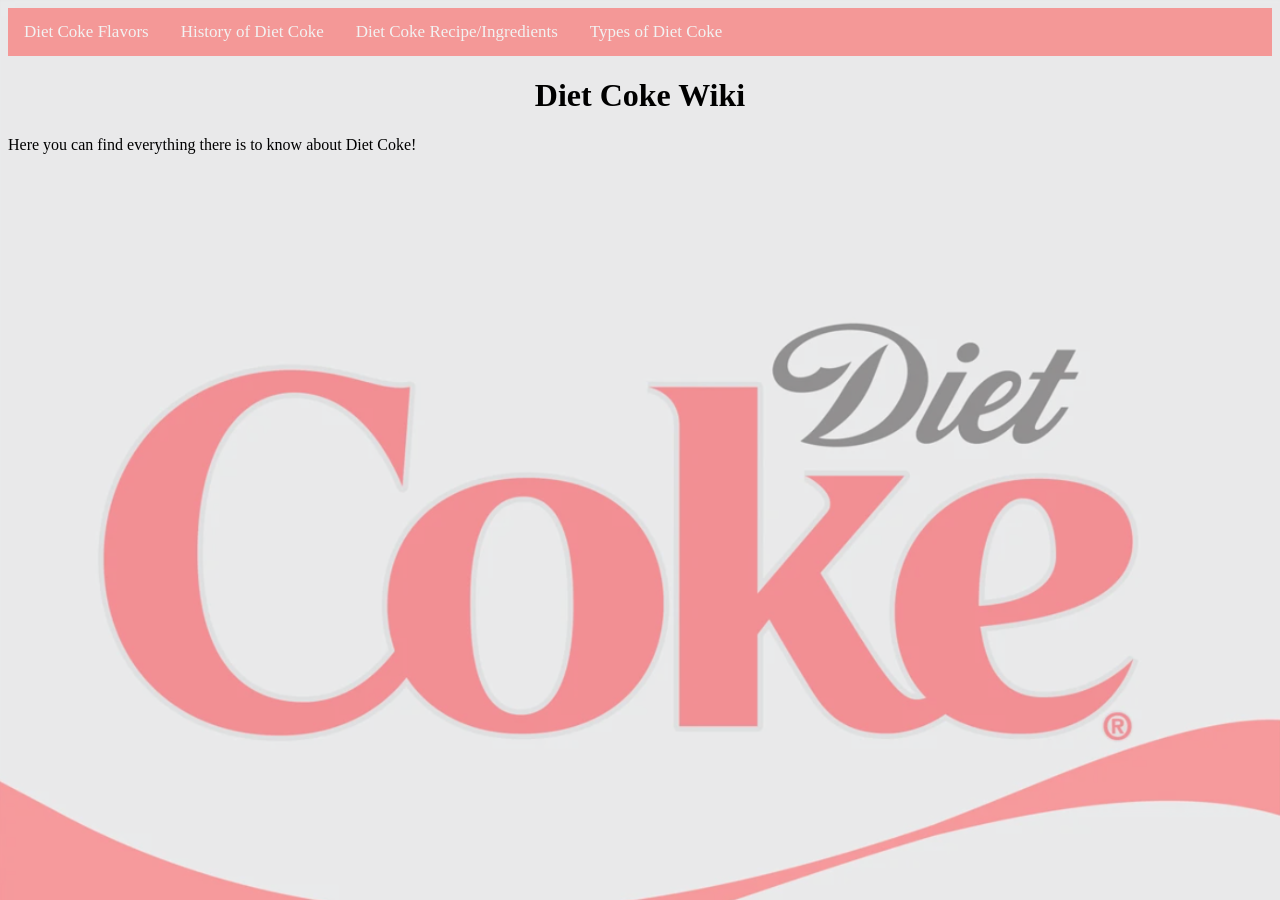
<file: index.html>
<!DOCTYPE html>
<html>
<head>
	<title>Diet Coke Wiki</title>
	<link href="style.css" type="text/css" rel="stylesheet"/>
</head>
<body id="homepage">
	<div class="navbar"> 
		<a href="Flavors.html">Diet Coke Flavors </a>
		<a href="History.html">History of Diet Coke </a>	
		<a href="Recipe.html">Diet Coke Recipe/Ingredients </a>
		<a href="Types.html">Types of Diet Coke </a>
</div>
	<h1><center>Diet Coke Wiki<center></h1>	


	<p>Here you can find everything there is to know about Diet Coke!</p>

		
</body>
</html>
</file>
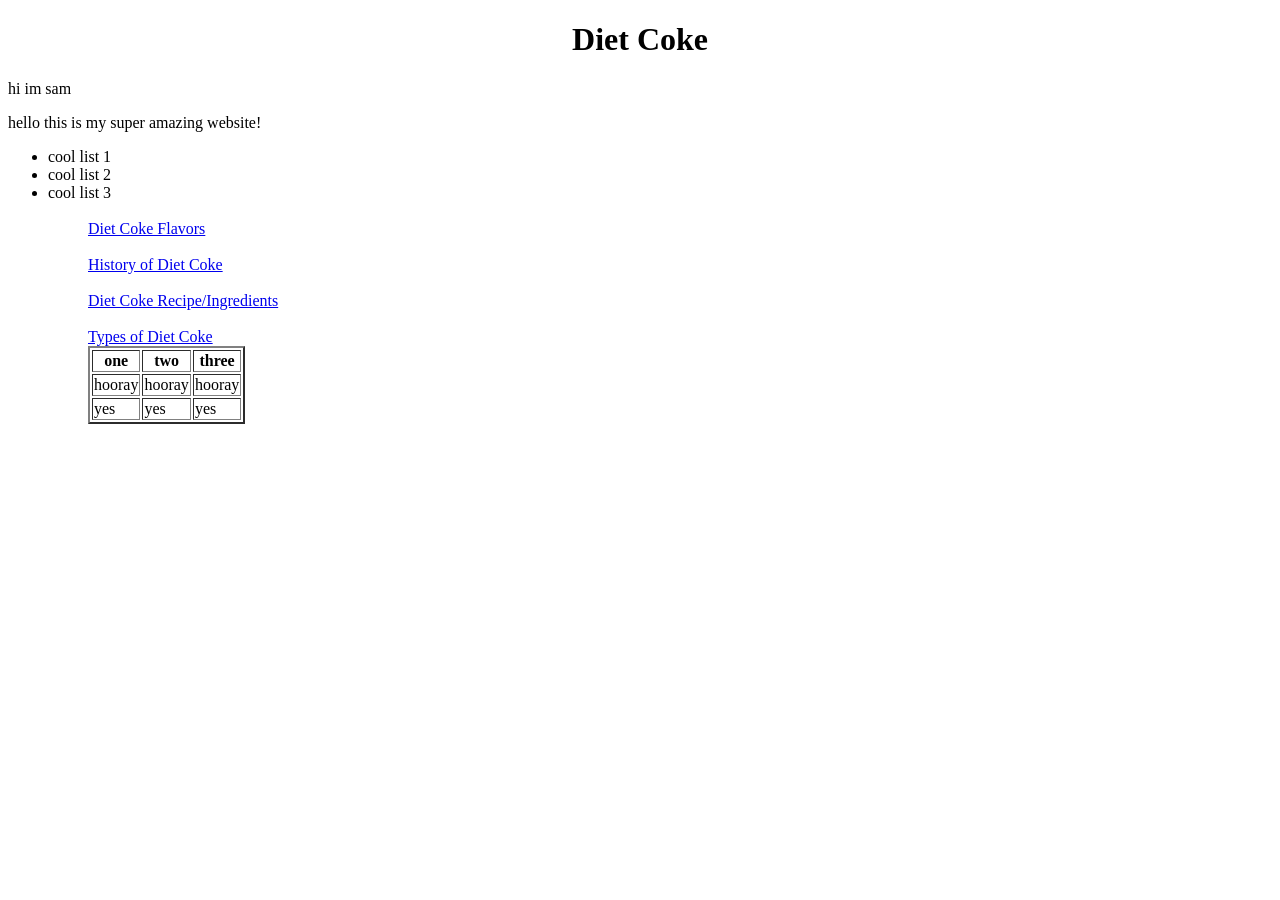
<file: Sam Garfinkel CS 2026/index.html>
<!DOCTYPE html>
<html>
<head>
	<title>Diet Coke</title>
</head>
<body>
	<h1><center>Diet Coke<center></h1>	
	hi im sam

	<p>hello this is my super amazing website!</p>

	<ul> 
		<li>cool list 1</li>
		<li>cool list 2</li>
		<li>cool list 3</li>	
		<ul/>	

<br>

<a href="Flavors.html">Diet Coke Flavors </a>
<br>
<br>
<a href="History.html">History of Diet Coke </a>
<br>
<br>
<a href="Recipe.html">Diet Coke Recipe/Ingredients </a>
<br>
<br>
<a href="Types.html">Types of Diet Coke </a>
		<table border=2>
			<tr>
				<th>one</th>
				<th>two</th>
				<th>three</th>
			</tr>
			<tr>
				<td>hooray</td>
				<td>hooray</td>
				<td>hooray</td>
			</tr>
			<tr>
				<td>yes</td>
				<td>yes</td>
				<td>yes</td>
			</tr>
		</table>

	</table>	
</body>
</html>
</file>
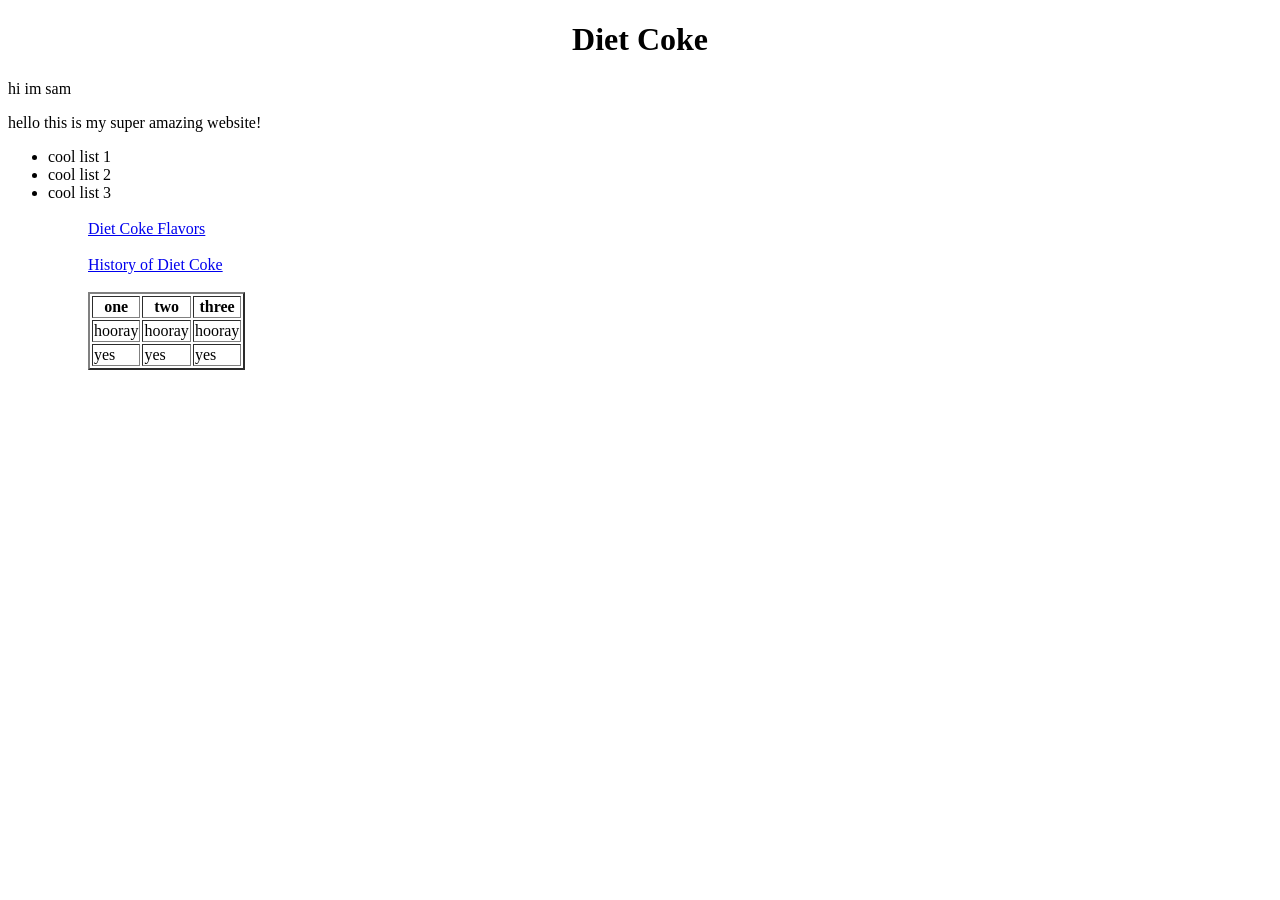
<file: Diet Coke.html>
<!DOCTYPE html>
<!-- saved from url=(0066)file:///Users/s2026/Desktop/Sam%20Garfinkel%20CS%202026/index.html -->
<html><head><meta http-equiv="Content-Type" content="text/html; charset=windows-1252">
	<title>Diet Coke Wiki</title>
	<link href="style.css" type="text/css" rel="stylesheet"/>
</head>
<body>
	<h1><center>Diet Coke<center></center></center></h1>	
	hi im sam

	<p>hello this is my super amazing website!</p>

	<ul> 
		<li>cool list 1</li>
		<li>cool list 2</li>
		<li>cool list 3</li>	
		<ul>	

<br>

<a href="file:///Users/s2026/Desktop/Sam%20Garfinkel%20CS%202026/Flavors.html">Diet Coke Flavors </a>
<br>
<br>
<a href="file:///Users/s2026/Desktop/Sam%20Garfinkel%20CS%202026/History.html">History of Diet Coke </a>
<br>
<br>
		<table border="2">
			<tbody><tr>
				<th>one</th>
				<th>two</th>
				<th>three</th>
			</tr>
			<tr>
				<td>hooray</td>
				<td>hooray</td>
				<td>hooray</td>
			</tr>
			<tr>
				<td>yes</td>
				<td>yes</td>
				<td>yes</td>
			</tr>
		</tbody></table>

		

</ul></ul></body></html>
</file>
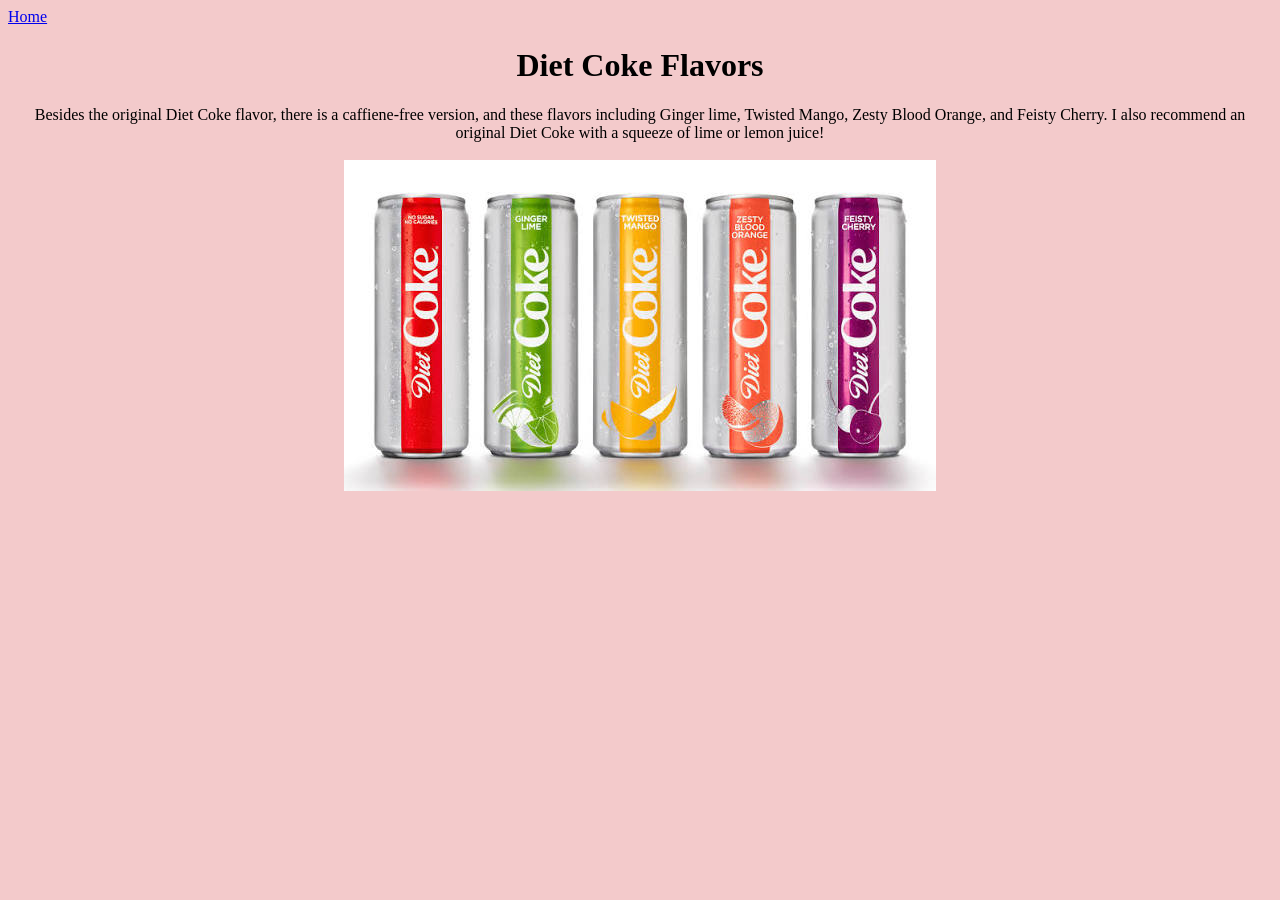
<file: Flavors.html>
<!DOCTYPE html>
<html>
<head>
	<title>Flavors</title>
	<link href="style.css" type="text/css" rel="stylesheet"/>
</head>
<a href="index.html">Home</a>

<body id="flavors"> <center>
	<h1>Diet Coke Flavors</h1> 
	<p> Besides the original Diet Coke flavor, there is a caffiene-free version, and these flavors including Ginger lime, Twisted Mango, Zesty Blood Orange, and Feisty Cherry. I also recommend an original Diet Coke with a squeeze of lime or lemon juice!
	<br>
	<br>	
</body>

<img src="dietflavors.jpeg" alt="a bunch of flavors" />

<br>
<br>
<br>

</html>
</file>
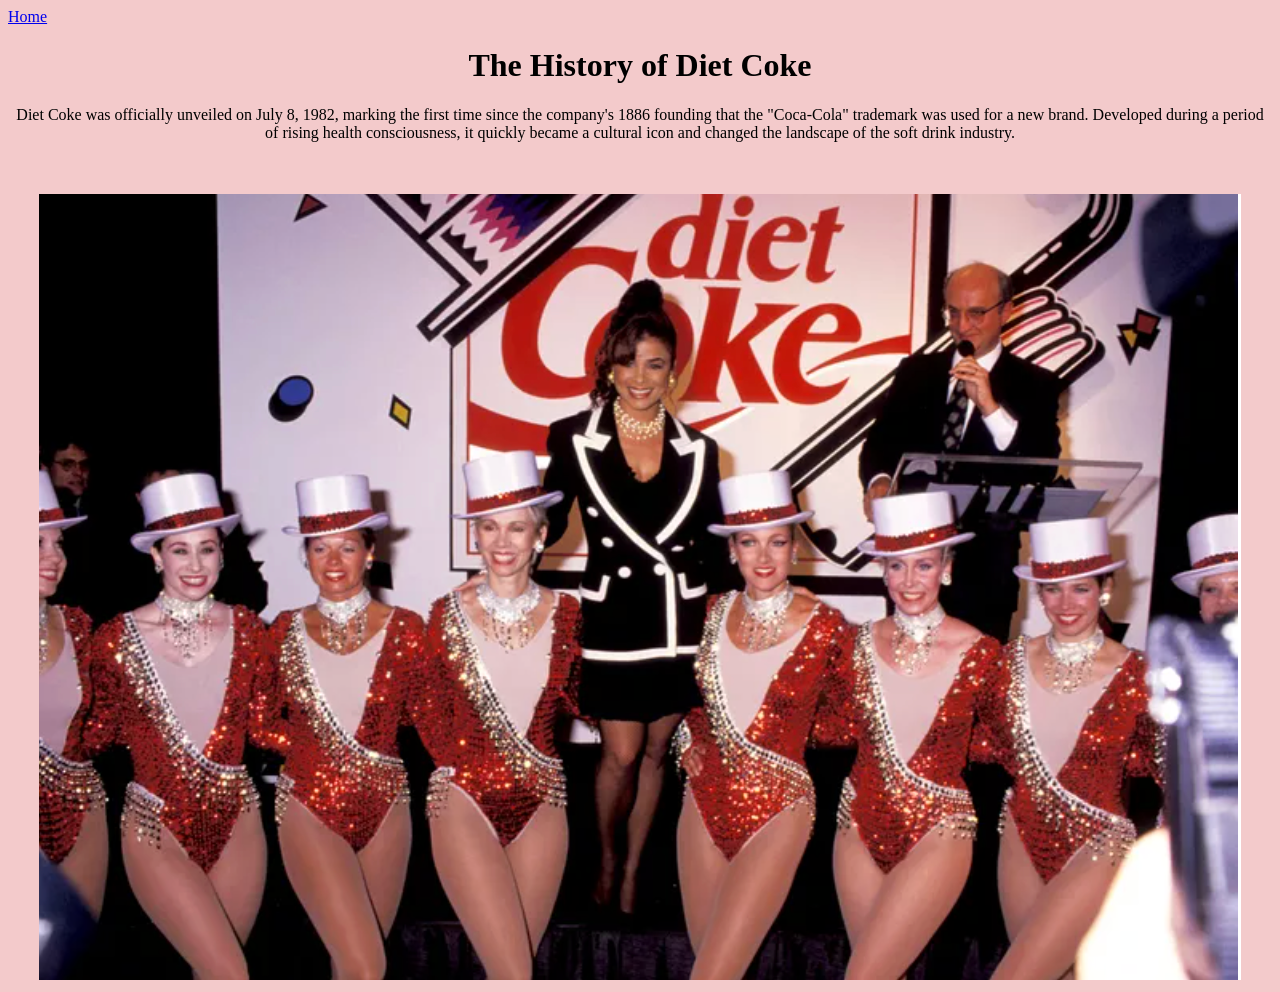
<file: History.html>
<!DOCTYPE html>
<html>
<head>
	<title>History</title>
		<link href="style.css" type="text/css" rel="stylesheet"/>

</head>

<body id="history"> 
	<a href="index.html">Home</a> <center>
	<h1>The History of Diet Coke</h1>

	 
	<p> Diet Coke was officially unveiled on July 8, 1982, marking the first time since the company's 1886 founding that the "Coca-Cola" trademark was used for a new brand. Developed during a period of rising health consciousness, it quickly became a cultural icon and changed the landscape of the soft drink industry.</p>
	<br>
	<br> 

	<img src="dietcokegirls.png" alt="Diet Coke Creation Ceremony" /> </center>
</body>
</html>
</file>
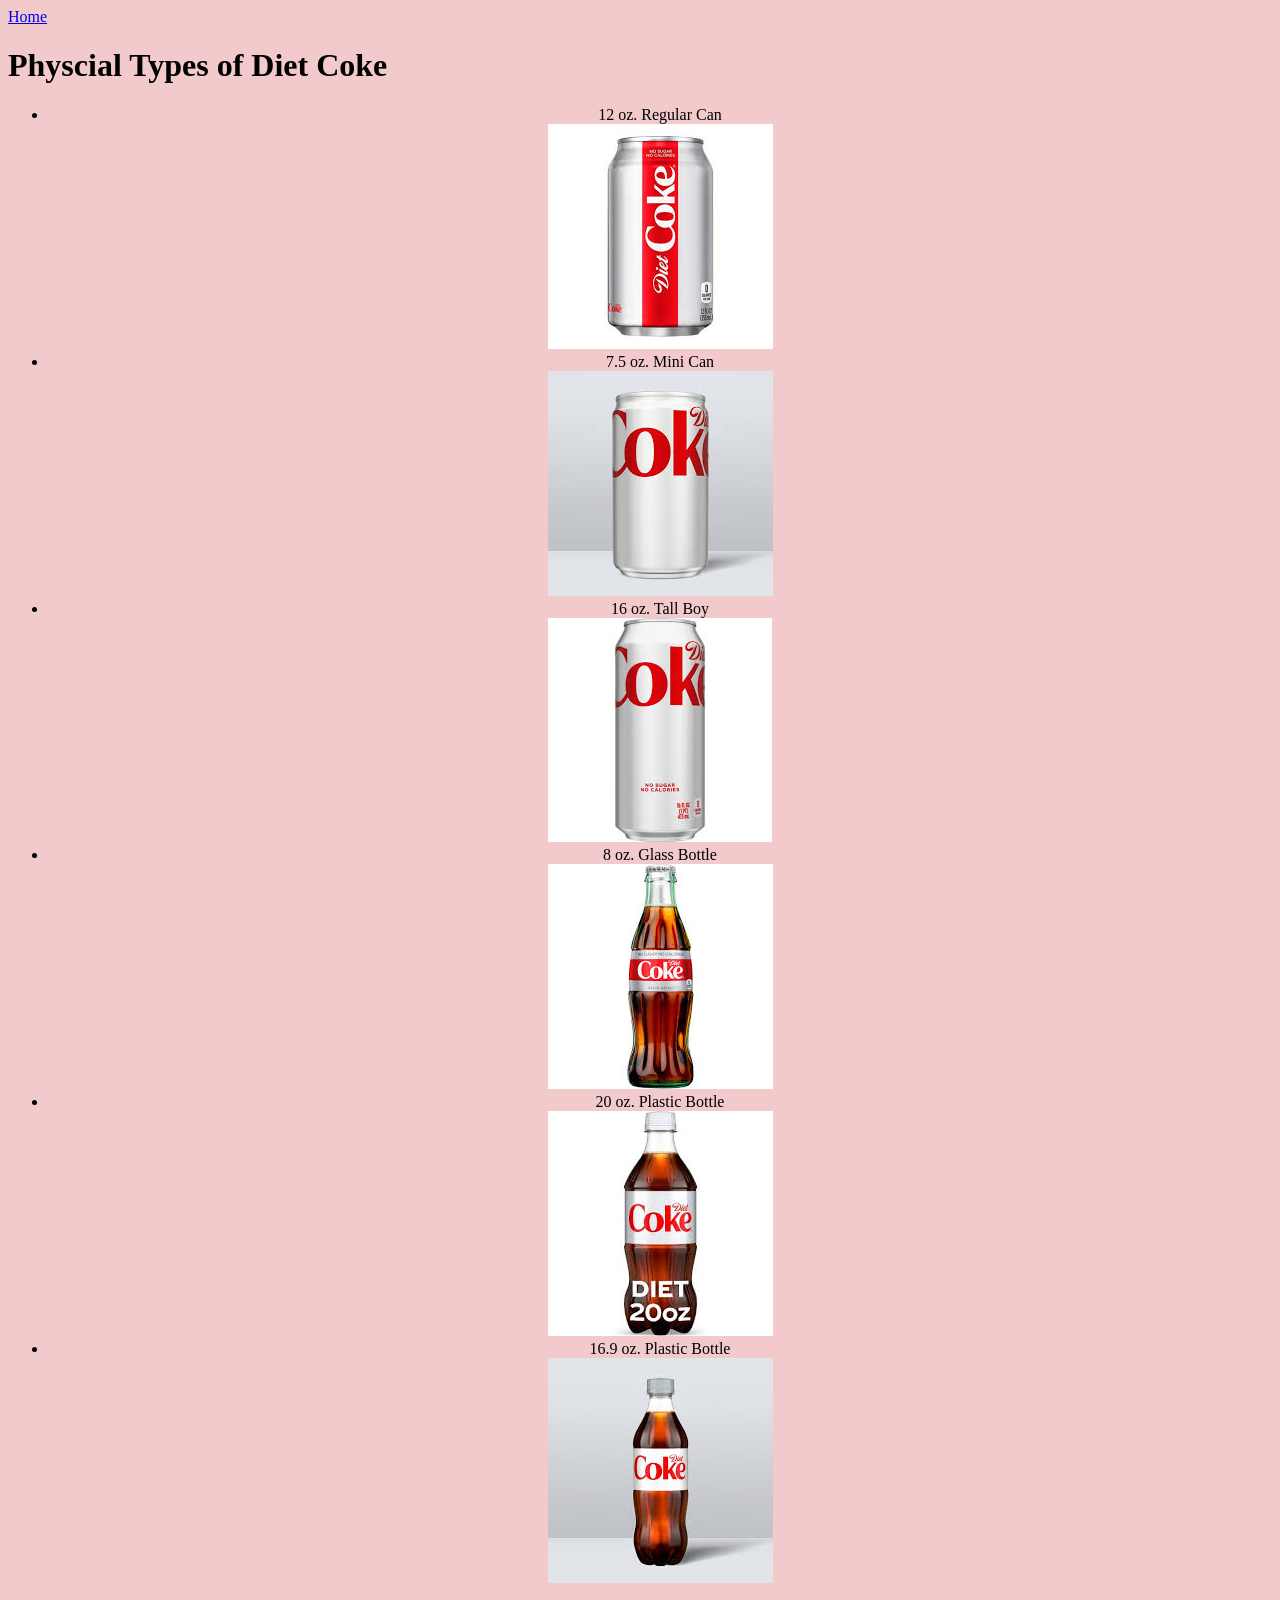
<file: Types.html>
<!DOCTYPE html>
<html>
<head> 
	<a href="index.html">Home</a>
	<title>Types</title>
	<link href="style.css" type="text/css" rel="stylesheet"/>
</head>
<body id="types">
	<h1>Physcial Types of Diet Coke</h1> <center>
	<ul> <left>
		<li>12 oz. Regular Can</li>
	<img src="12oz.jpeg" />
		<li>7.5 oz. Mini Can</li>
	<img src="7.5oz.jpeg" />
		<li>16 oz. Tall Boy</li>
	<img src="tallboy.jpeg" />
		<li>8 oz. Glass Bottle</li>	
	<img src="8oz.jpeg" />
		<li>20 oz. Plastic Bottle</li>
	<img src="20oz.jpeg" />
		<li>16.9 oz. Plastic Bottle</li>
	<img src="6.9oz.jpeg" />

		<ul/>	

	<p> 


	<p> 
</body>
</html>
</file>
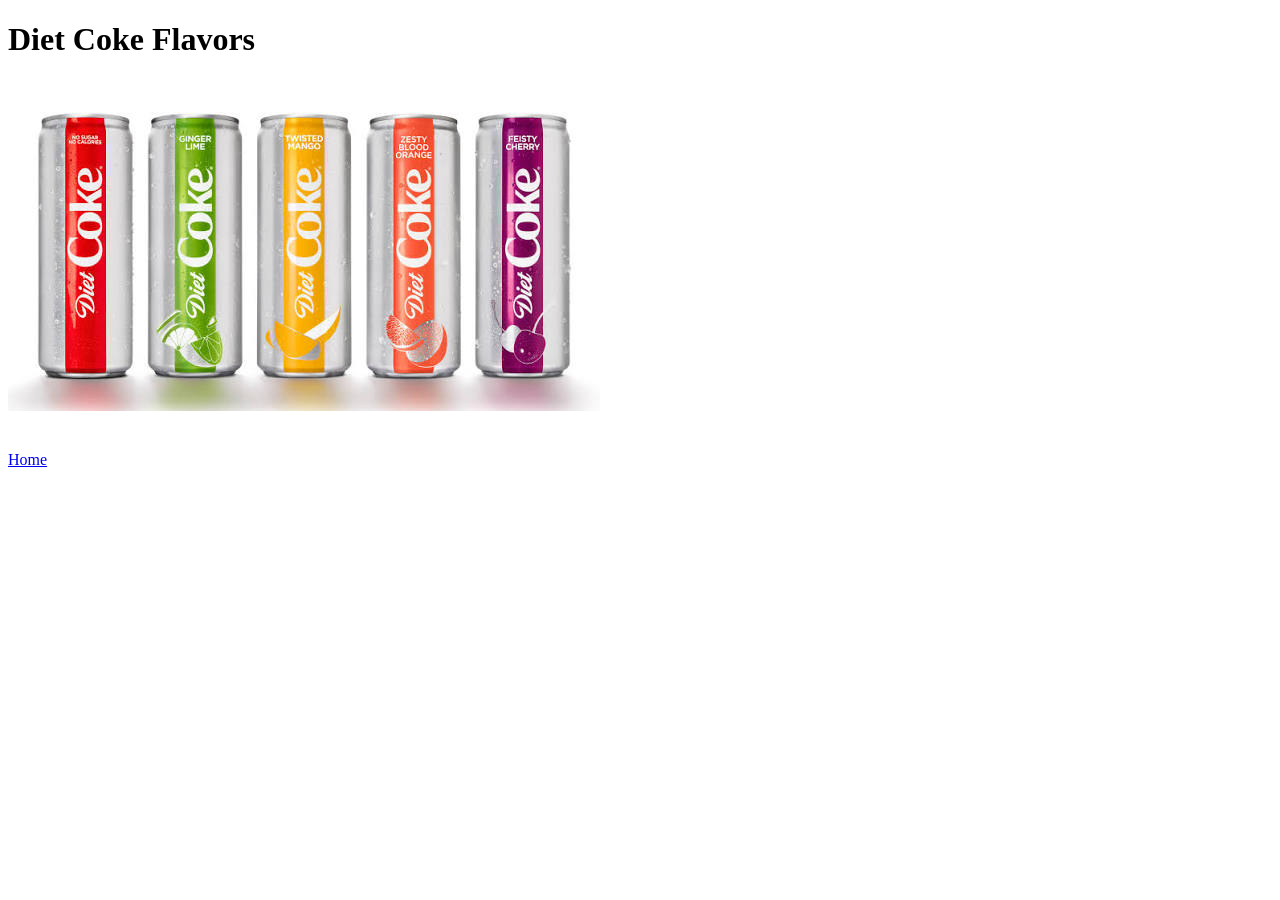
<file: website.html>
<!DOCTYPE html>
<html>
<head>
	<title>website</title>
	<link href="style.css" type="text/css" rel="stylesheet"/>
</head>

<body>
	<h1>Diet Coke Flavors</h1>
</body>

<img src="dietflavors.jpeg" />

<br>
<br>
<br>

<a href="index.html">Home</a>

</html>
</file>
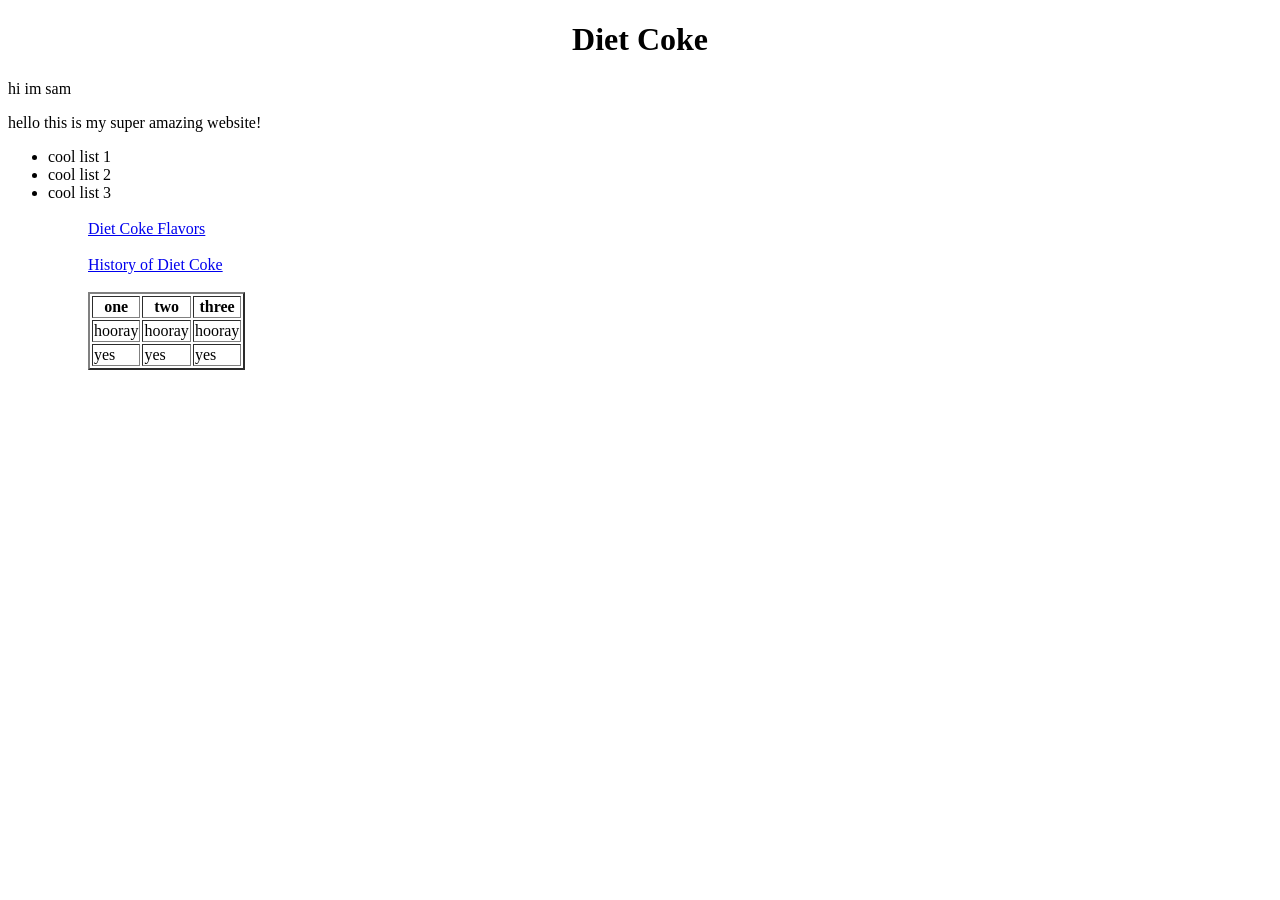
<file: Sam Garfinkel CS 2026/Diet Coke.html>
<!DOCTYPE html>
<!-- saved from url=(0066)file:///Users/s2026/Desktop/Sam%20Garfinkel%20CS%202026/index.html -->
<html><head><meta http-equiv="Content-Type" content="text/html; charset=windows-1252">
	<title>Diet Coke</title>
</head>
<body>
	<h1><center>Diet Coke<center></center></center></h1>	
	hi im sam

	<p>hello this is my super amazing website!</p>

	<ul> 
		<li>cool list 1</li>
		<li>cool list 2</li>
		<li>cool list 3</li>	
		<ul>	

<br>

<a href="file:///Users/s2026/Desktop/Sam%20Garfinkel%20CS%202026/Flavors.html">Diet Coke Flavors </a>
<br>
<br>
<a href="file:///Users/s2026/Desktop/Sam%20Garfinkel%20CS%202026/History.html">History of Diet Coke </a>
<br>
<br>
		<table border="2">
			<tbody><tr>
				<th>one</th>
				<th>two</th>
				<th>three</th>
			</tr>
			<tr>
				<td>hooray</td>
				<td>hooray</td>
				<td>hooray</td>
			</tr>
			<tr>
				<td>yes</td>
				<td>yes</td>
				<td>yes</td>
			</tr>
		</tbody></table>

		

</ul></ul></body></html>
</file>
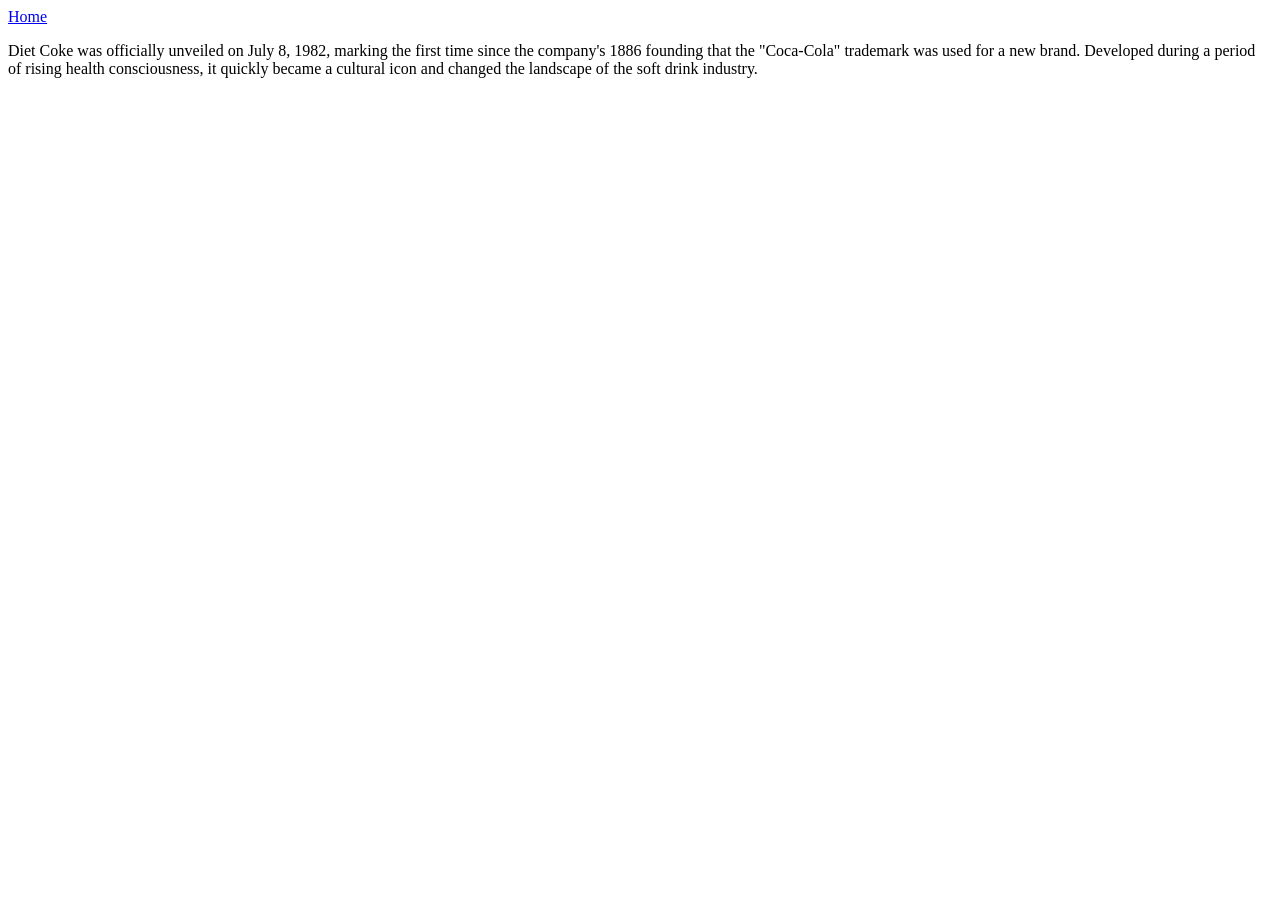
<file: Sam Garfinkel CS 2026/History.html>
<!DOCTYPE html>
<html>
<head>
	<title>History</title>
</head>
<body>
<a href="index.html">Home</a>
	<p> Diet Coke was officially unveiled on July 8, 1982, marking the first time since the company's 1886 founding that the "Coca-Cola" trademark was used for a new brand. Developed during a period of rising health consciousness, it quickly became a cultural icon and changed the landscape of the soft drink industry. 
</body>
</html>
</file>
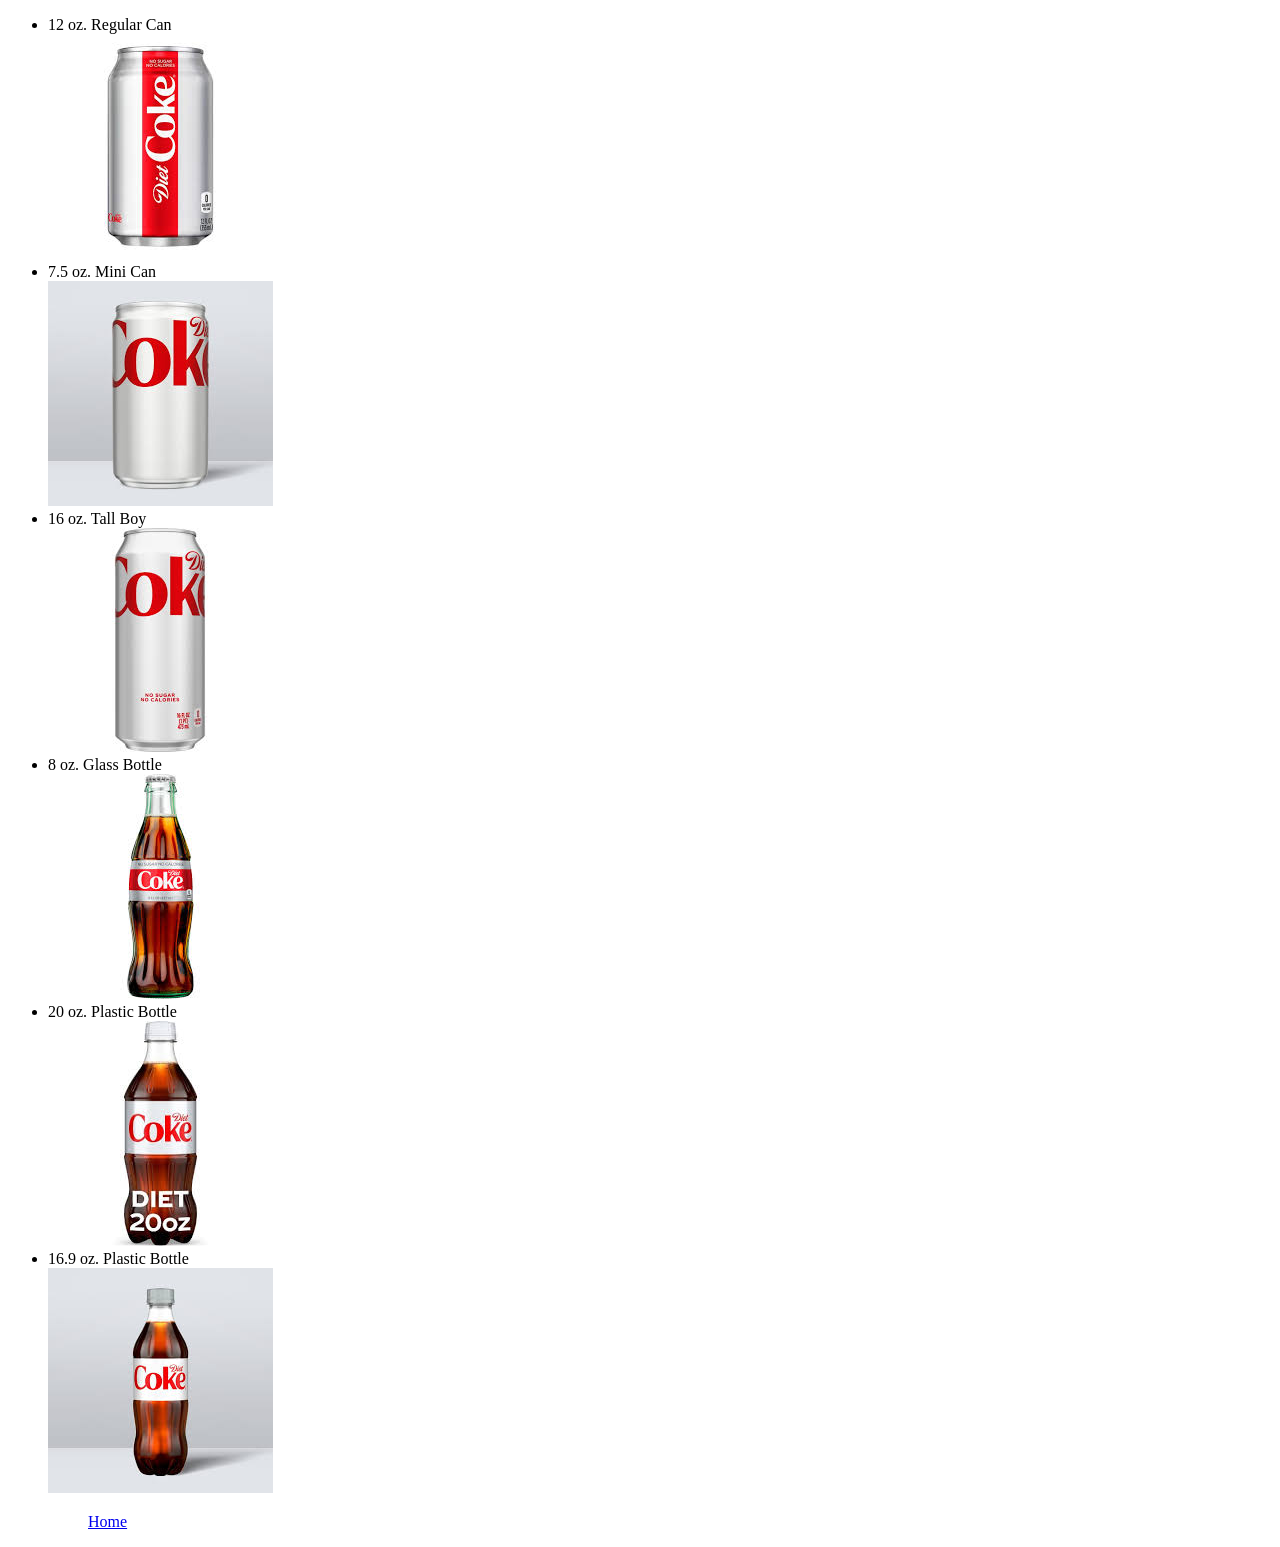
<file: Sam Garfinkel CS 2026/Types.html>
<!DOCTYPE html>
<html>
<head>
	<title>Types</title>
</head>
<body>
	<ul> 
		<li>12 oz. Regular Can</li>
	<img src="12oz.jpeg" />
		<li>7.5 oz. Mini Can</li>
	<img src="7.5oz.jpeg" />
		<li>16 oz. Tall Boy</li>
	<img src="tallboy.jpeg" />
		<li>8 oz. Glass Bottle</li>	
	<img src="8oz.jpeg" />
		<li>20 oz. Plastic Bottle</li>
	<img src="20oz.jpeg" />
		<li>16.9 oz. Plastic Bottle</li>
	<img src="6.9oz.jpeg" />

		<ul/>	

	<p> 

<a href="index.html">Home</a>
	<p> 
</body>
</html>
</file>
<file: style.css>
#homepage {
	background-image: url("background.png");
	background-color: rgba(255,255,255,0.5);
	background-blend-mode: lighten;
	background-size: 100% auto;

}

#flavors {
	background-color: #F3CACB;
}

#history {
   background-color: #F3CACB;
}  

#recipe {
   background-color: #F3CACB;
}

#types {
   background-color: #F3CACB;
}


.navbar {
   background-color: #F49897;
   overflow: hidden;
}

.navbar a {
   float: left;
   color: #f2f2f2;
   text-align: center;
   padding: 14px 16px;
   text-decoration: none;
   font-size: 17px;
}

.navbar a:hover {
   background-color: #DDDDDD;
   color: black;
}

.navbar a.active {
   background-color: #04AA6D;
   color: white;
}

.container {
  display: flex;
  justify-content: center;
}

.container div {
  margin: 10px;
  padding: 10px;
}
</file>
